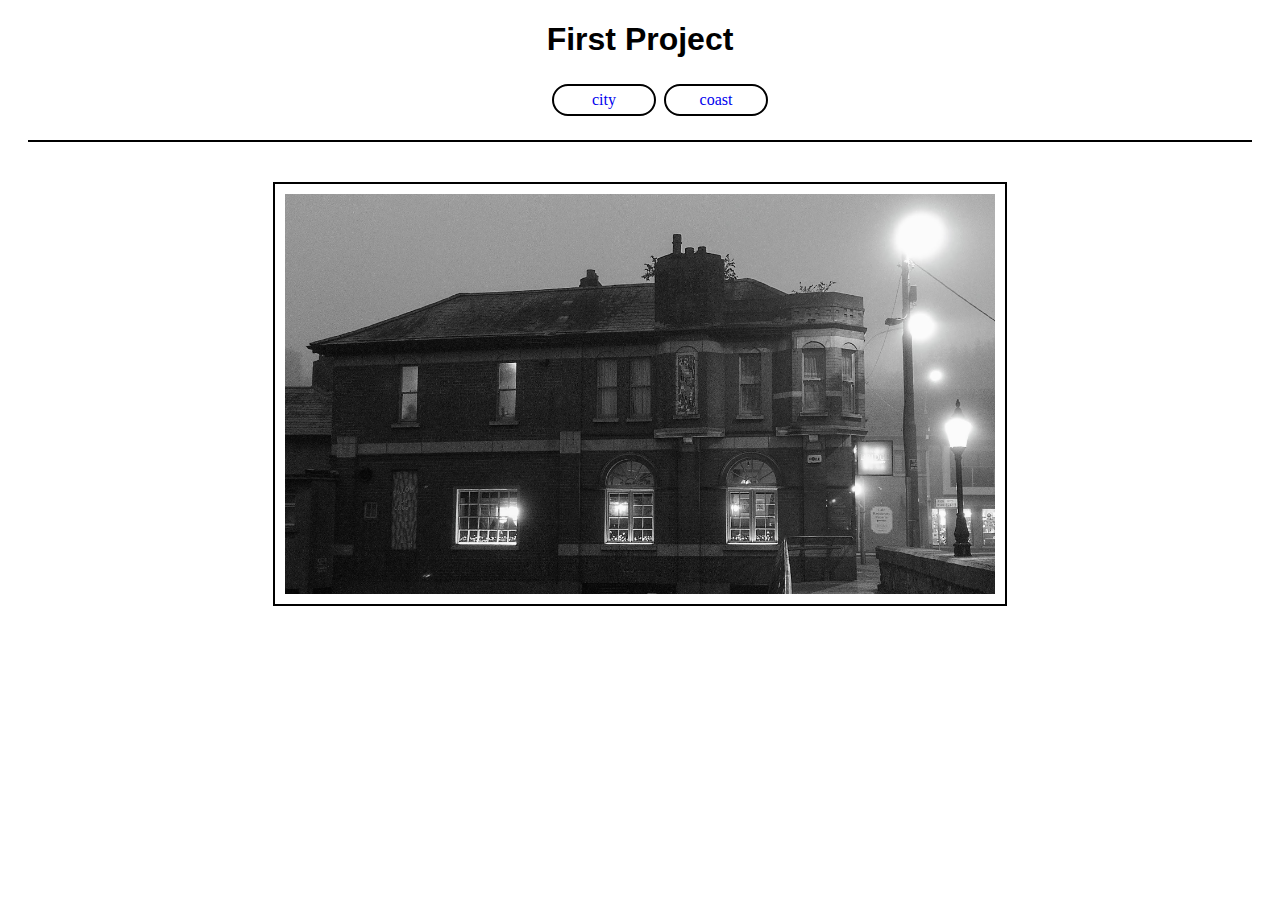
<file: index.html>
<!DOCTYPE html>
<html lang="en">
  <head>
    <meta charset="UTF-8" />
    <meta http-equiv="X-UA-Compatible" content="IE=edge" />
    <meta name="viewport" content="width=device-width, initial-scale=1.0" />
    <link rel="stylesheet" href="assets/css/style.css" />
    <title>First Project</title>
  </head>
  <body>
    <h1>First Project</h1>
    <nav>
      <ul>
        <li>
          <a href="index.html">city</a>
        </li>
        <li>
          <a href="coast.html">coast</a>
        </li>
      </ul>
    </nav>
    <section>
      <figure>
        <img src="assets/images/city.jpg" alt="an image of urban Dublin" />
      </figure>
    </section>
  </body>
</html>
</file>
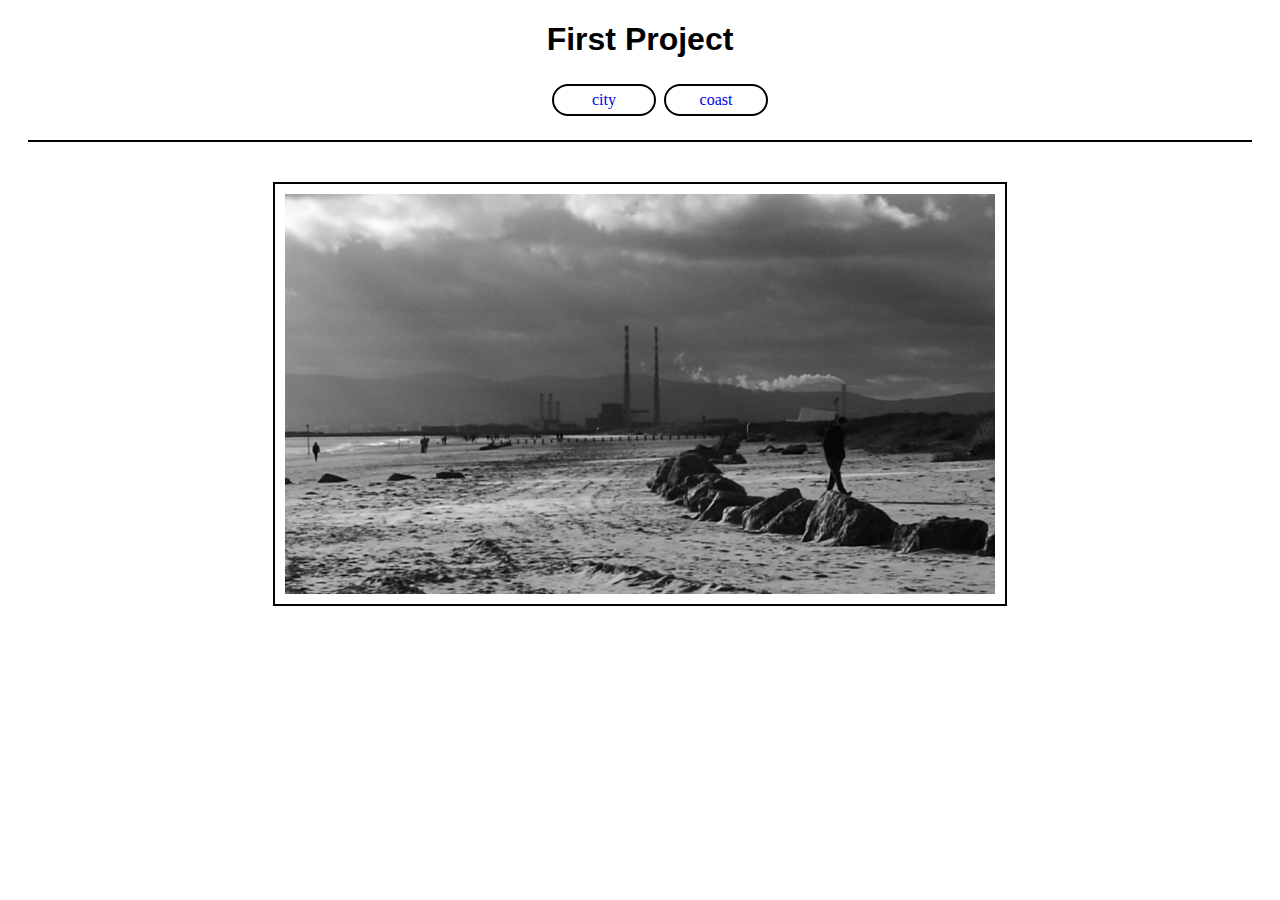
<file: coast.html>
<!DOCTYPE html>
<html lang="en">
  <head>
    <meta charset="UTF-8" />
    <meta http-equiv="X-UA-Compatible" content="IE=edge" />
    <meta name="viewport" content="width=device-width, initial-scale=1.0" />
    <link rel="stylesheet" href="assets/css/style.css" />
    <title>First Project</title>
  </head>
  <body>
    <h1>First Project</h1>
    <nav>
      <ul>
        <li>
          <a href="index.html">city</a>
        </li>
        <li>
          <a href="coast.html">coast</a>
        </li>
      </ul>
    </nav>
    <section>
      <figure>
        <img src="assets/images/beach.jpg" alt="an image of costal Dublin" />
      </figure>
    </section>
  </body>
</html>
</file>
<file: assets/css/style.css>
ul {
    list-style-type: none;
    margin: 0;
}

a {
    border: 2px solid black;
    border-radius: 50%;
    width: 5rem;
    padding: 5px 10px;
    text-align: center;
    text-decoration: none;
    display: inline-block;
    margin: 4px 2px;
    border-radius: 16px;
    font-family: Lato;
}

li {
    display: inline;
}

nav {
    text-align: center;
    border-bottom: 2px solid black;
    margin: 0px 20px 20px 20px;
    padding-bottom: 20px;
}

img {
    border: 2px solid black;
    max-width: 60%;
    padding: 10px;
    display: block;
    margin-left: auto;
    margin-right: auto;

}

h1 {
    font-family: Roboto, sans-serif;
    text-align: center;
}

figure {
    margin-top: 40px;
}
</file>
